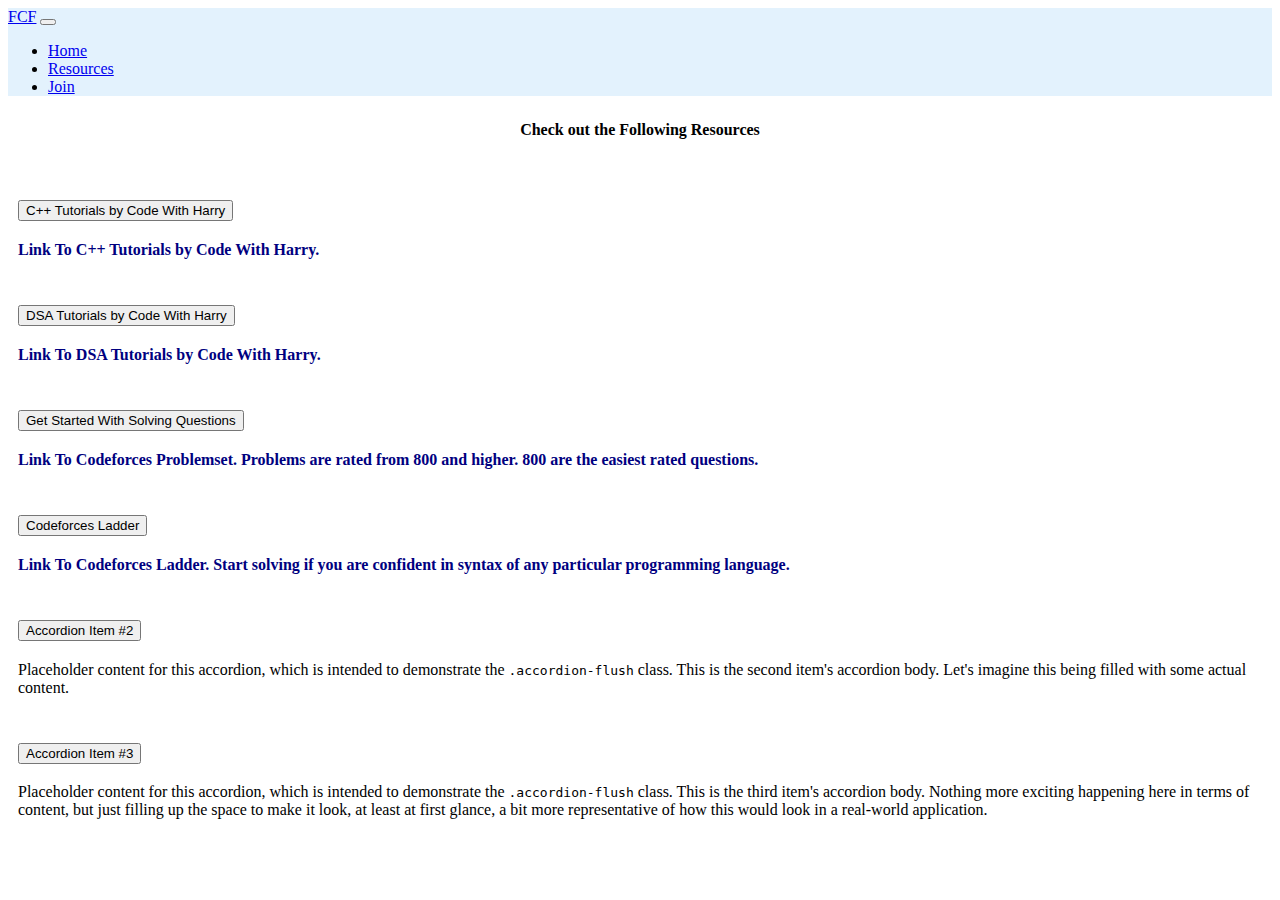
<file: Resources.html>
<!doctype html>
<html lang="en">

<head>
    <!-- Required meta tags -->
    <meta charset="utf-8">
    <meta name="viewport" content="width=device-width, initial-scale=1">
    <link rel="stylesheet" href="FCF.css">
    <!-- Bootstrap CSS -->
    <link href="https://cdn.jsdelivr.net/npm/bootstrap@5.1.3/dist/css/bootstrap.min.css" rel="stylesheet"
        integrity="sha384-1BmE4kWBq78iYhFldvKuhfTAU6auU8tT94WrHftjDbrCEXSU1oBoqyl2QvZ6jIW3" crossorigin="anonymous">

    <title>Fresher's Coding Forum</title>
</head>

<body>
    <!-- Optional JavaScript; choose one of the two! -->

    <!-- Option 1: Bootstrap Bundle with Popper -->
    <script src="https://cdn.jsdelivr.net/npm/bootstrap@5.1.3/dist/js/bootstrap.bundle.min.js"
        integrity="sha384-ka7Sk0Gln4gmtz2MlQnikT1wXgYsOg+OMhuP+IlRH9sENBO0LRn5q+8nbTov4+1p"
        crossorigin="anonymous"></script>

    <!-- Option 2: Separate Popper and Bootstrap JS -->
    <!--
    <script src="https://cdn.jsdelivr.net/npm/@popperjs/core@2.10.2/dist/umd/popper.min.js" integrity="sha384-7+zCNj/IqJ95wo16oMtfsKbZ9ccEh31eOz1HGyDuCQ6wgnyJNSYdrPa03rtR1zdB" crossorigin="anonymous"></script>
    <script src="https://cdn.jsdelivr.net/npm/bootstrap@5.1.3/dist/js/bootstrap.min.js" integrity="sha384-QJHtvGhmr9XOIpI6YVutG+2QOK9T+ZnN4kzFN1RtK3zEFEIsxhlmWl5/YESvpZ13" crossorigin="anonymous"></script>
    -->
    <nav class="navbar sticky-top navbar-expand-lg navbar-light" style="background-color: #e3f2fd">
        <div class="container-fluid">
            <a class="navbar-brand" href="#">FCF</a>
            <button class="navbar-toggler" type="button" data-bs-toggle="collapse" data-bs-target="#navbarNavDropdown"
                aria-controls="navbarNavDropdown" aria-expanded="false" aria-label="Toggle navigation">
                <span class="navbar-toggler-icon"></span>
            </button>
            <div class="collapse navbar-collapse" id="navbarNavDropdown">
                <ul class="navbar-nav">
                    <li class="nav-item">
                        <a class="nav-link " aria-current="page" href="index.html">Home</a>
                    </li>
                    <li class="nav-item">
                        <a class="nav-link active" href="#">Resources</a>
                    </li>
                    <li class="nav-item">
                        <a class="nav-link" href="FCF-Join.html">Join</a>
                    </li>
                </ul>
            </div>
        </div>
    </nav>

    <!--https://source.unsplash.com/1400x300/?computer,code-->
    <div class="alert alert-primary" role="alert" style="margin: 2%; text-align: center; font-weight: 600;">
        Check out the Following Resources
    </div>
    <div class="accordion" id="accordionPanelsStayOpenExample">
        <div class="accordion-item">
            <h2 class="accordion-header" id="panelsStayOpen-headingOne">
                <button class="accordion-button" type="button" data-bs-toggle="collapse"
                    data-bs-target="#panelsStayOpen-collapseOne" aria-expanded="true"
                    aria-controls="panelsStayOpen-collapseOne">
                    C++ Tutorials by Code With Harry
                </button>
            </h2>
            <div id="panelsStayOpen-collapseOne" class="accordion-collapse collapse show"
                aria-labelledby="panelsStayOpen-headingOne">
                <div class="accordion-body"> 
                    <a style="text-decoration: none; color: navy;" href="https://www.youtube.com/watch?v=j8nAHeVKL08&list=PLu0W_9lII9agpFUAlPFe_VNSlXW5uE0YL"><strong>Link To C++ Tutorials by Code With Harry.</strong></a>
                </div>
            </div>
        </div>
        <div class="accordion-item">
            <h2 class="accordion-header" id="panelsStayOpen-headingTwo">
                <button class="accordion-button collapsed" type="button" data-bs-toggle="collapse"
                    data-bs-target="#panelsStayOpen-collapseTwo" aria-expanded="false"
                    aria-controls="panelsStayOpen-collapseTwo">
                    DSA Tutorials by Code With Harry
                </button>
            </h2>
            <div id="panelsStayOpen-collapseTwo" class="accordion-collapse collapse"
                aria-labelledby="panelsStayOpen-headingTwo">
                <div class="accordion-body">
                    <a style="text-decoration: none; color: navy;" href="https://www.youtube.com/watch?v=5_5oE5lgrhw&list=PLu0W_9lII9ahIappRPN0MCAgtOu3lQjQi"><strong>Link To DSA Tutorials by Code With Harry.</strong></a>
                </div>
            </div>
        </div>
        <div class="accordion-item">
            <h2 class="accordion-header" id="panelsStayOpen-headingThree">
                <button class="accordion-button collapsed" type="button" data-bs-toggle="collapse"
                    data-bs-target="#panelsStayOpen-collapseThree" aria-expanded="false"
                    aria-controls="panelsStayOpen-collapseThree">
                    Get Started With Solving Questions
                </button>
            </h2>
            <div id="panelsStayOpen-collapseThree" class="accordion-collapse collapse"
                aria-labelledby="panelsStayOpen-headingThree">
                <div class="accordion-body">
                    <a style="text-decoration: none; color: navy;" href="https://codeforces.com/problemset?order=BY_RATING_ASC"><strong>Link To Codeforces Problemset. Problems are rated from 800 and higher. 800 are the easiest rated questions.</strong></a>
                </div>
            </div>
        </div>
    </div>
    <div class="accordion accordion-flush" id="accordionFlushExample">
        <div class="accordion-item">
            <h2 class="accordion-header" id="flush-headingOne">
                <button class="accordion-button collapsed" type="button" data-bs-toggle="collapse"
                    data-bs-target="#flush-collapseOne" aria-expanded="false" aria-controls="flush-collapseOne">
                    Codeforces Ladder
                </button>
            </h2>
            <div id="flush-collapseOne" class="accordion-collapse collapse" aria-labelledby="flush-headingOne"
                data-bs-parent="#accordionFlushExample">
                <div class="accordion-body">
                    <a style="text-decoration: none; color: navy;" href="https://codeforcesladders.firebaseapp.com/"><strong>Link To Codeforces Ladder. Start solving if you are confident in syntax of any particular programming language.</strong></a>
                </div>
            </div>
        </div>
        <div class="accordion-item">
            <h2 class="accordion-header" id="flush-headingTwo">
                <button class="accordion-button collapsed" type="button" data-bs-toggle="collapse"
                    data-bs-target="#flush-collapseTwo" aria-expanded="false" aria-controls="flush-collapseTwo">
                    Accordion Item #2
                </button>
            </h2>
            <div id="flush-collapseTwo" class="accordion-collapse collapse" aria-labelledby="flush-headingTwo"
                data-bs-parent="#accordionFlushExample">
                <div class="accordion-body">Placeholder content for this accordion, which is intended to demonstrate the
                    <code>.accordion-flush</code> class. This is the second item's accordion body. Let's imagine this
                    being filled with some actual content.</div>
            </div>
        </div>
        <div class="accordion-item">
            <h2 class="accordion-header" id="flush-headingThree">
                <button class="accordion-button collapsed" type="button" data-bs-toggle="collapse"
                    data-bs-target="#flush-collapseThree" aria-expanded="false" aria-controls="flush-collapseThree">
                    Accordion Item #3
                </button>
            </h2>
            <div id="flush-collapseThree" class="accordion-collapse collapse" aria-labelledby="flush-headingThree"
                data-bs-parent="#accordionFlushExample">
                <div class="accordion-body">Placeholder content for this accordion, which is intended to demonstrate the
                    <code>.accordion-flush</code> class. This is the third item's accordion body. Nothing more exciting
                    happening here in terms of content, but just filling up the space to make it look, at least at first
                    glance, a bit more representative of how this would look in a real-world application.</div>
            </div>
        </div>
    </div>

</body>

</html>
</file>
<file: FCF.css>
.card-body{
    text-align: center;
}
.card-header{
    text-align: center;
}
.web{
    padding:5%
}
.a{
    padding-top: 3%;
    padding-right: 5%;
    padding-left: 5%;
    display: flex;
    justify-content: space-around;
    flex-wrap: wrap;
}
.accordion-item{
    padding: 10px;
}
</file>
